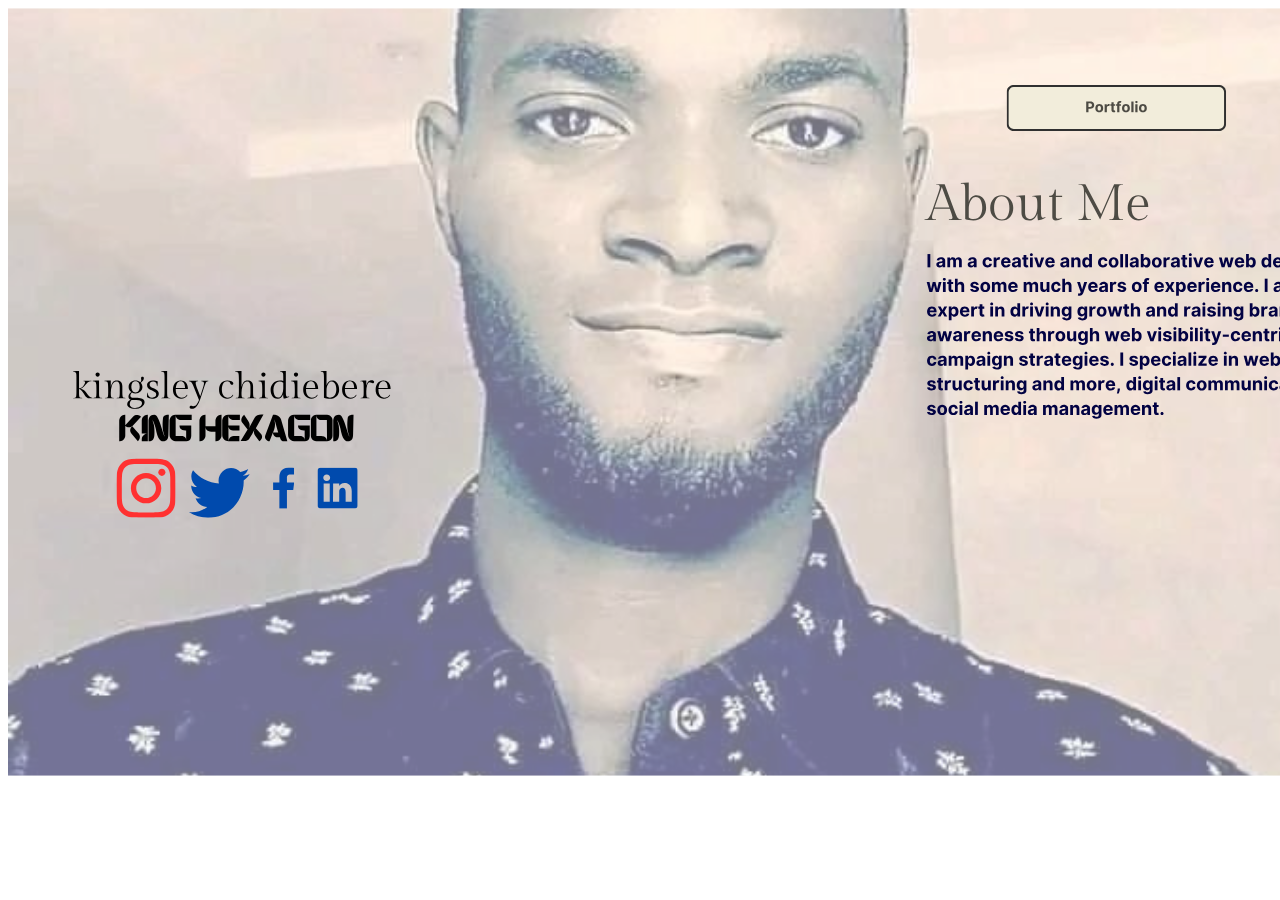
<file: Testify.html>
<!DOCTYPE html>
<html lang="en">
<head>
    <meta charset="UTF-8">
    <meta name="viewport" content="width=device-width, initial-scale=1.0">
    <title>why us</title>
</head>
<body>
 <img src="New folder/king hexagon.svg" alt="">   
</body>
</html>
</file>
